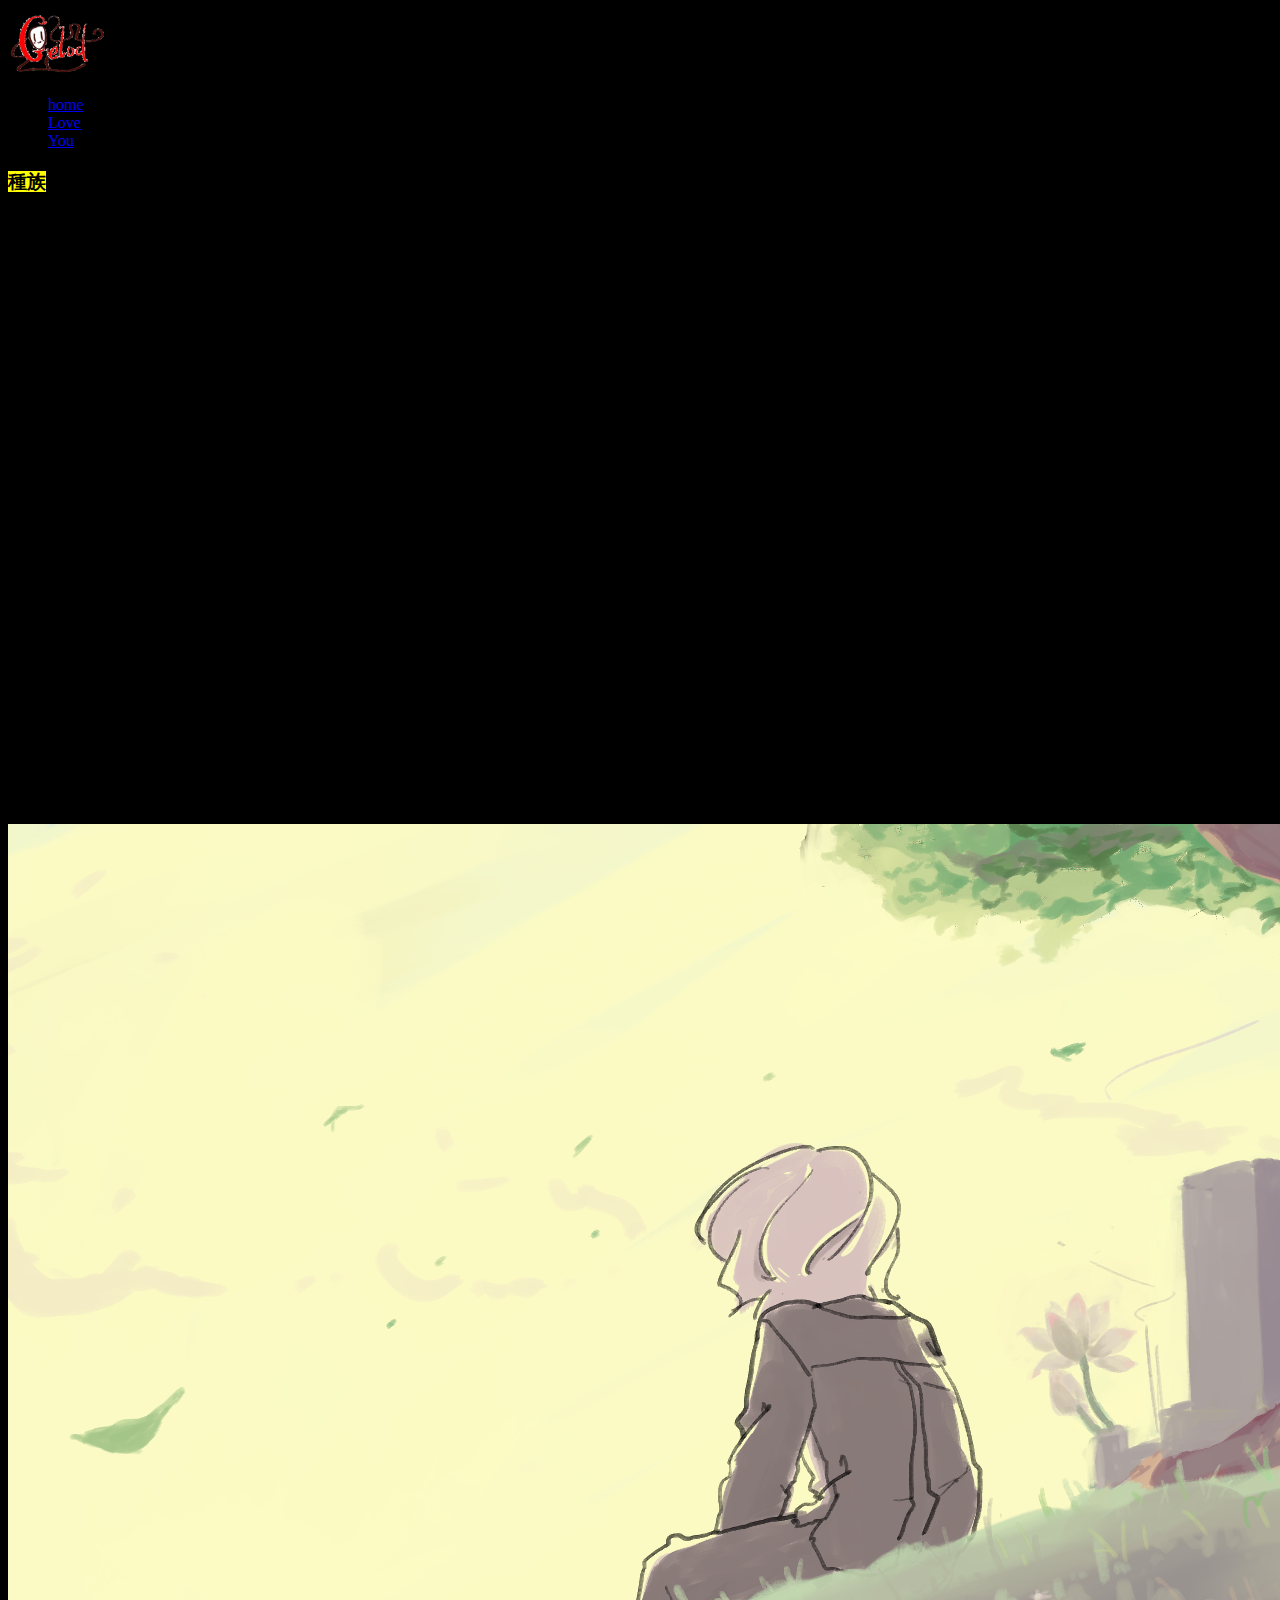
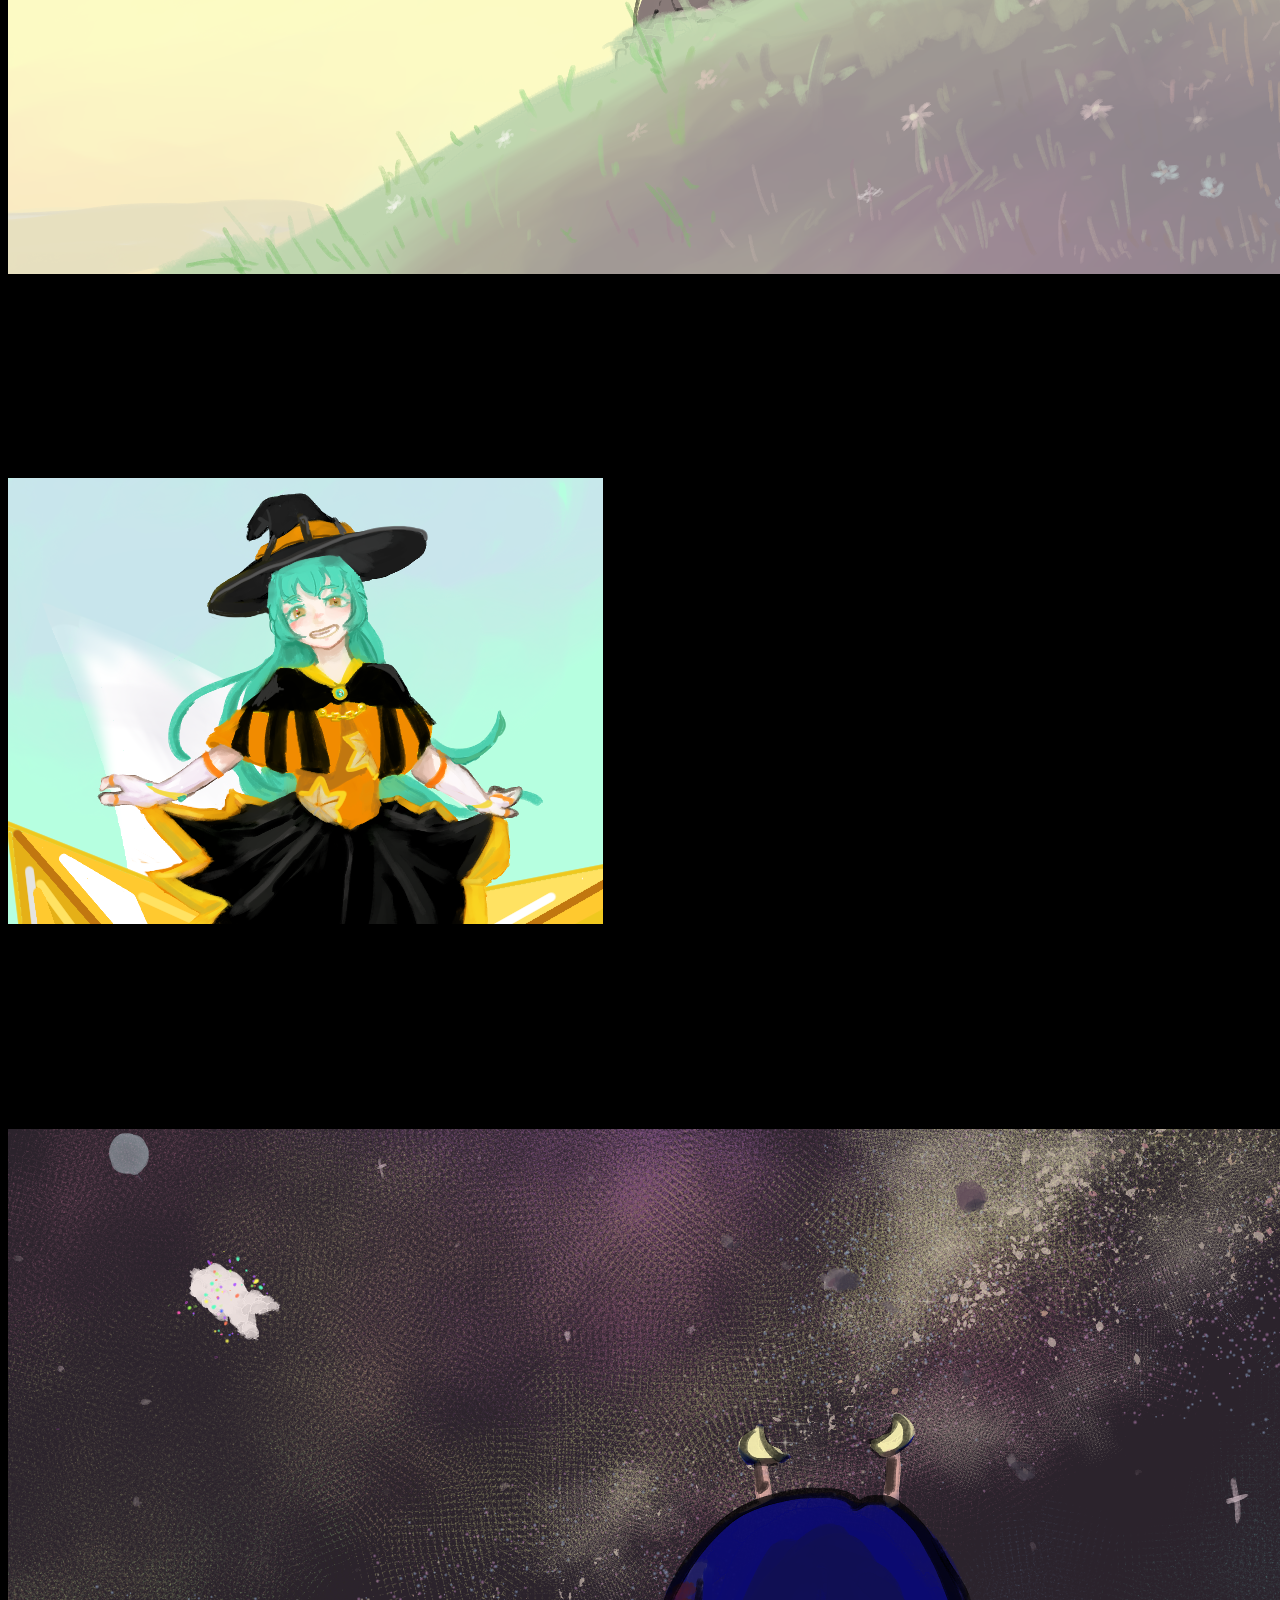
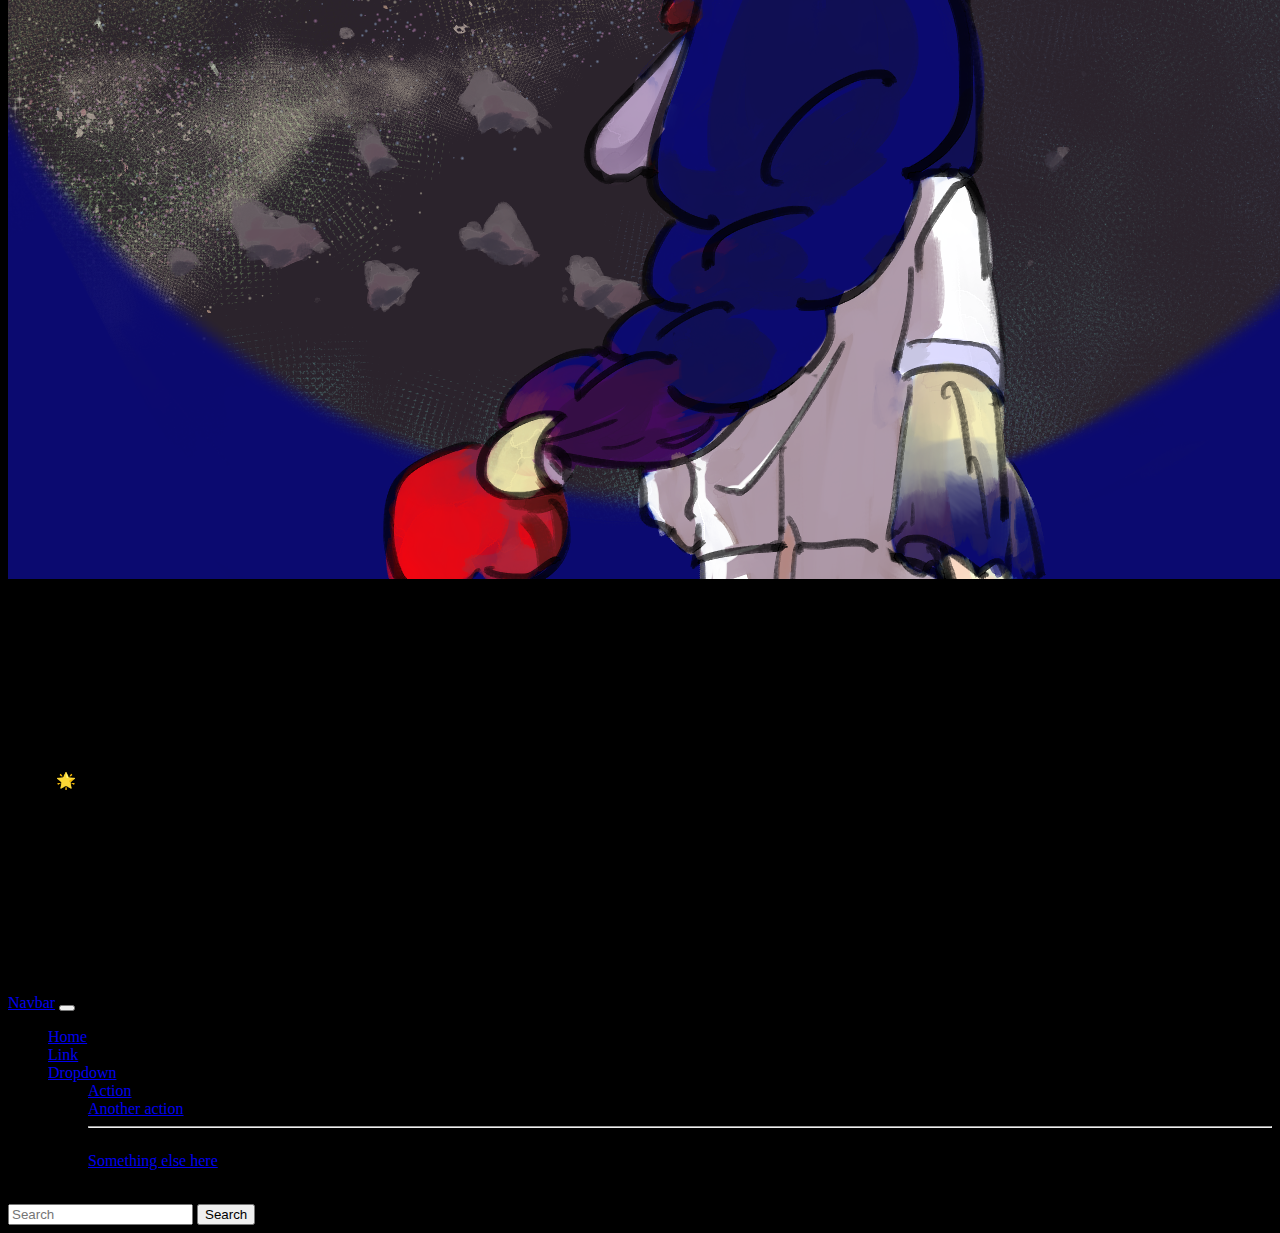
<file: elf.html>
<!doctype html>
<html lang="en">
  <head>
    <meta charset="utf-8">
    <link rel="stylesheet" href="style.css">
    <meta name="viewport" content="width=device-width, initial-scale=1">
    <title>Bootstrap demo</title>
    <link href="https://cdn.jsdelivr.net/npm/bootstrap@5.3.6/dist/css/bootstrap.min.css" rel="stylesheet" integrity="sha384-4Q6Gf2aSP4eDXB8Miphtr37CMZZQ5oXLH2yaXMJ2w8e2ZtHTl7GptT4jmndRuHDT" crossorigin="anonymous">
    <script
    src="https://code.jquery.com/jquery-3.7.1.js"
    integrity="sha256-eKhayi8LEQwp4NKxN+CfCh+3qOVUtJn3QNZ0TciWLP4="
    crossorigin="anonymous"></script>
    <script> 
      $(document).ready(function() {
        $('#d1').fadeIn(1000);
        $('#d2').fadeIn(2000);
        $('#d3').fadeIn(3000);
        $('#d4').fadeIn(4000);
        $('#d5').fadeIn(5000);
        $('#d6').fadeIn(1000);
        $('#d7').fadeIn(1000);
    })
    </script>
  </head>
  <body>

    <div class="tittl">
    <img class="d-block my-3 p-1" src="FB_IMG_1647041680677.png" alt="" width="100px"  href="index.html">
    <h2 class="nav my-4 p-1 "> <strong>《境界未明》</strong></h2></div>
    <ul class="nav nav-tabs p-1 ">
      <li class="nav-item h5">
        <a class="nav-link" href="index.html">home</a>
      </li>
      <li class="nav-item h5">
        <a class="nav-link" href="#d6">Love</a>
      </li>
      <li class="nav-item h5">
        <a class="nav-link" href="#d7">You</a>
      </li>
    </ul>
    
     <h3 class="nav my-2 p-1 "><mark>種族</mark></h3>
        <nav>
            <div class="navvv">
              <div class="s1" id="d5">
                <a href="human.html">
                  <img src="人2.png" width="250px">
                  <img src="人1.png" width="250px">
                </a></div>
              <div class="s2" id="d4">
                <a href="magic.html">
                  <img src="魔法人2.png" width="250px">
                  <img src="魔法人1.png" width="250px">
              </a></div>
              <div class="s3" id="d3">
                <a href="elf.html">
                  <img src="妖精2.png" width="250px"
                  ><img src="妖精1.png" width="250px">
              </a></div>
              <div class="s4" id="d2">
                <a href="monster.html">
                  <img src="妖怪2.png" width="250px">
                  <img src="妖怪1.png" width="250px">
              </a></div>
              <div class="s5" id="d1">
                <a href="ocen.html">
                  <img src="海精靈2.png" width="250px">
                  <img src="海精靈1.png" width="250px">
              </a></div>
            </ul>
          </div>
          <h3 class="nav my-2 p-1 "  id="d6"><mark>種族</mark></h3>
          <div class="card my-4">
<div class="card-body">
              妖精（Homo pointed）：人屬，文明發展程度中等，但對魔法控制及發展有著比人類文明更長的歷史，種族起源未知，彷彿憑空出現
，使用魔法需要觸媒。

             </div></div>
             <h3 class="nav my-2 p-1 " id="d7"><mark>代表人物</mark></h3>
    <div class="row row-cols-1 row-cols-md-3 g-4">
        <div class="col">
          <div class="card">
            <img src="生日8.png" class="card-img-top" alt="...">
            <div class="card-body">
              <h5 class="card-title">Mercy</h5>
              <p class="card-text">個性：白切黑切白的腹黑，平常瞇瞇眼笑笑的<br>
                                   職業身份：調酒師<br>
                                   背景：父親為人類的半妖精，沒有動物特徵，有在黑市活動的痕跡<br>
                                   外貌：白髮紅綠瞳，視力很差、瞇瞇眼、纖瘦、尖尖耳
                                   <br><br>
                                   「有什麼需要幫忙的嗎」</p>
            </div>
          </div>
        </div>
        <div class="col">
          <div class="card">
            <img src="源奈.png" class="card-img-top" alt="...">
            <div class="card-body">
              <h5 class="card-title">五河源奈</h5>
              <p class="card-text">個性：心思細膩，乖寶寶<br>
                                   職業身份：我養女<br>
                                   背景：半妖精來著，是魔女的孩子但被遺棄了所以被安格帶回去養<br>
                                   外貌：綠髮黃瞳，現在剪短了、小魔女裝扮
                                   <br><br>
                                   「怎麼了嗎？」</p></p>
            </div>
          </div>
        </div>
        <div class="col">
          <div class="card">
            <img src="生日9.png" class="card-img-top" alt="...">
            <div class="card-body">
              <h5 class="card-title">瓊茵</h5>
              <p class="card-text">個性：顛婆，不擅交際，一交談臉就會面癱(固定一個笑臉)，熟的話除非發生什麼驚天大事(發現新的生物、到了新的行星等)不然一樣面癱<br>
                                   職業身份：生物學家也是天文學家(副業)<br>
                                   背景：孤兒，缺乏家庭倫理<br>
                                   外貌：膚色黃加粉<br>
                                        耳朵是藍紫色和另一邊(長的側髮)，短的那根是瀏海<br>
                                        常被說衣服很難看但他完全不在意<br>
                                        尾巴是🌟，功用跟燈泡差不多<br>
                                        扣子是tako 星球的形狀<br>
                                        觸角是月亮形狀的<br>
                                        頭髮是藍紅漸層，左邊那根是耳朵不算在頭髮<br>
                                        髮飾是月亮<br>
                                        左眼綠色瞳孔黃，眼白是紫色的<br>
                                        右眼就全紅<br>
                                        右腳鞋子上有藍色十字，下半部有星空
                                        
                                   <br><br>
                                   「占星術明明就是科學」</p></p>
            </div>
          </div>
        </div>
      
      </div>
      <nav class="navbar navbar-expand-lg bg-body-tertiary">
        <div class="container-fluid">
          <a class="navbar-brand" href="#">Navbar</a>
          <button class="navbar-toggler" type="button" data-bs-toggle="collapse" data-bs-target="#navbarSupportedContent" aria-controls="navbarSupportedContent" aria-expanded="false" aria-label="Toggle navigation">
            <span class="navbar-toggler-icon"></span>
          </button>
          <div class="collapse navbar-collapse" id="navbarSupportedContent">
            <ul class="navbar-nav me-auto mb-2 mb-lg-0">
              <li class="nav-item">
                <a class="nav-link active" aria-current="page" href="#">Home</a>
              </li>
              <li class="nav-item">
                <a class="nav-link" href="#">Link</a>
              </li>
              <li class="nav-item dropdown">
                <a class="nav-link dropdown-toggle" href="#" role="button" data-bs-toggle="dropdown" aria-expanded="false">
                  Dropdown
                </a>
                <ul class="dropdown-menu">
                  <li><a class="dropdown-item" href="#">Action</a></li>
                  <li><a class="dropdown-item" href="#">Another action</a></li>
                  <li><hr class="dropdown-divider"></li>
                  <li><a class="dropdown-item" href="#">Something else here</a></li>
                </ul>
              </li>
              <li class="nav-item">
                <a class="nav-link disabled" aria-disabled="true">Disabled</a>
              </li>
            </ul>
            <form class="d-flex" role="search">
              <input class="form-control me-2" type="search" placeholder="Search" aria-label="Search"/>
              <button class="btn btn-outline-success" type="submit">Search</button>
            </form>
          </div>
        </div>
      </nav>
    <script src="https://cdn.jsdelivr.net/npm/bootstrap@5.3.6/dist/js/bootstrap.bundle.min.js" integrity="sha384-j1CDi7MgGQ12Z7Qab0qlWQ/Qqz24Gc6BM0thvEMVjHnfYGF0rmFCozFSxQBxwHKO" crossorigin="anonymous"></script>
  </body>
</html>
</file>
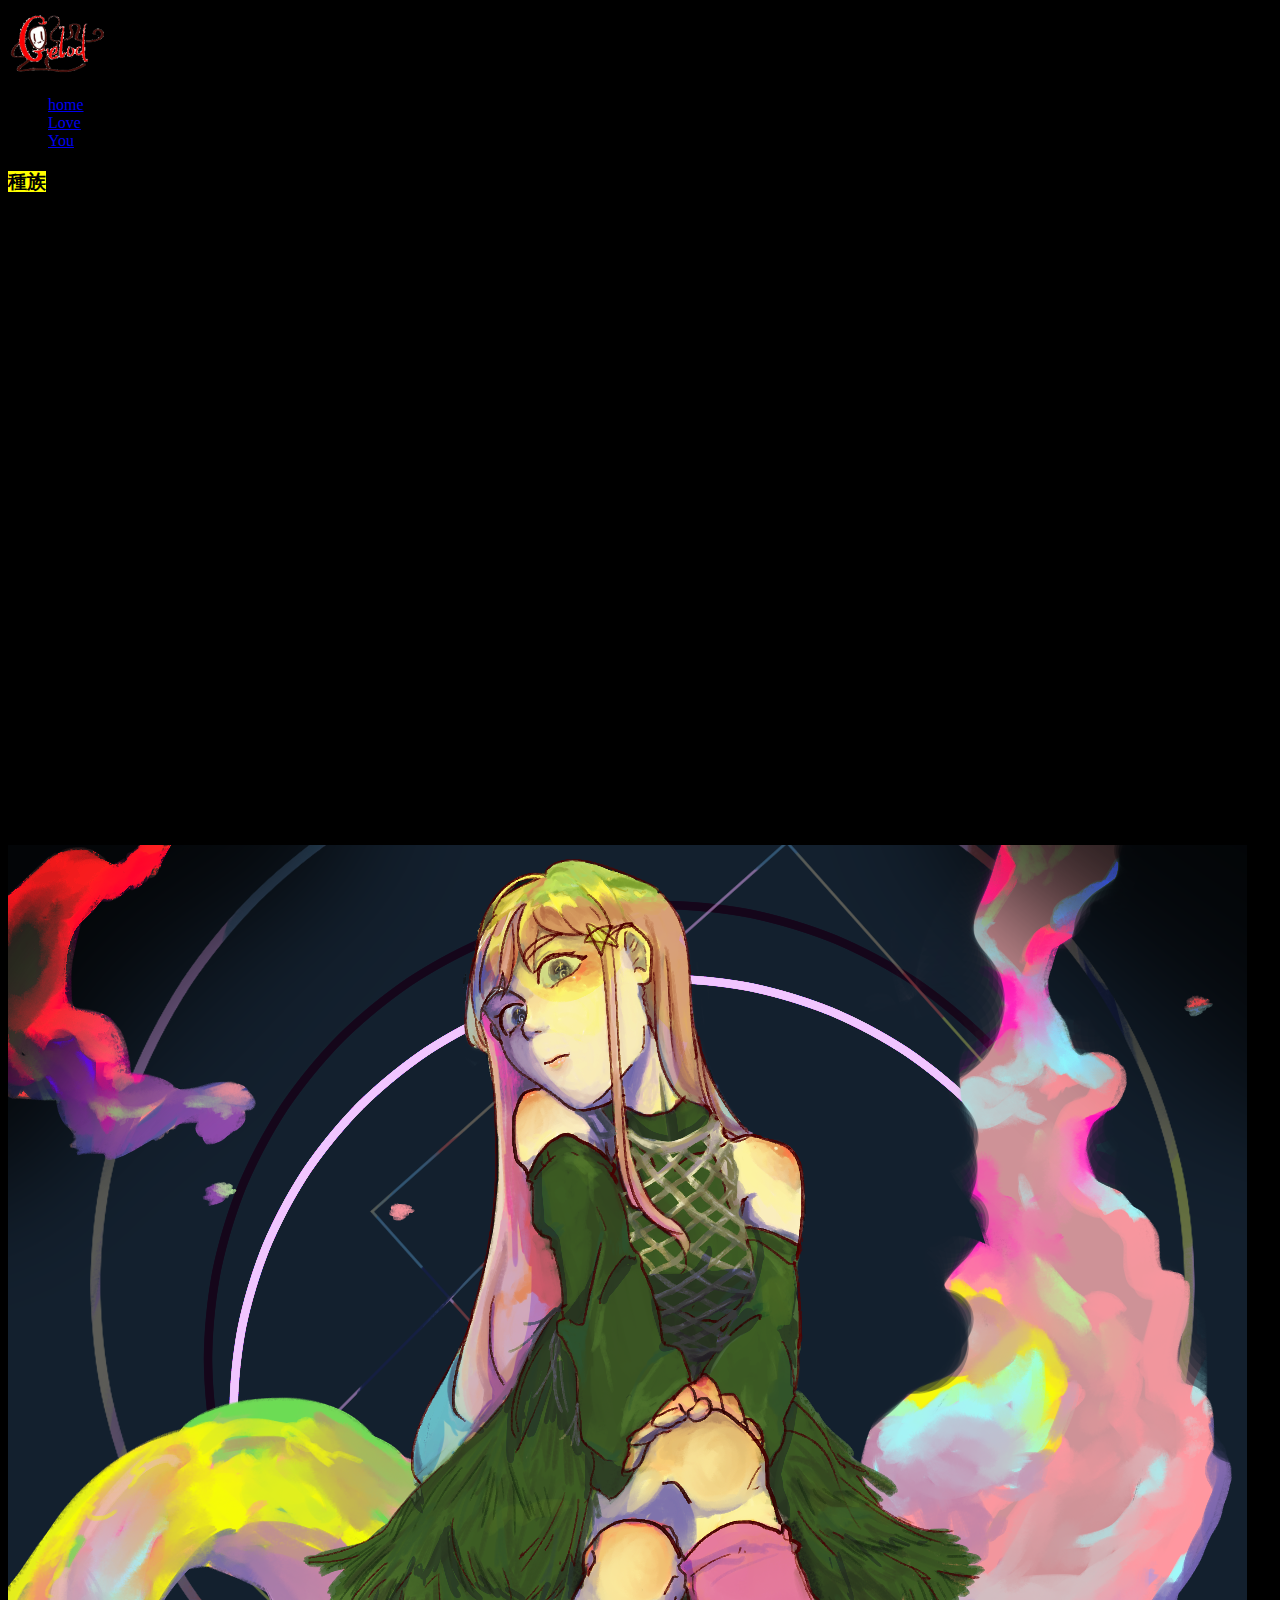
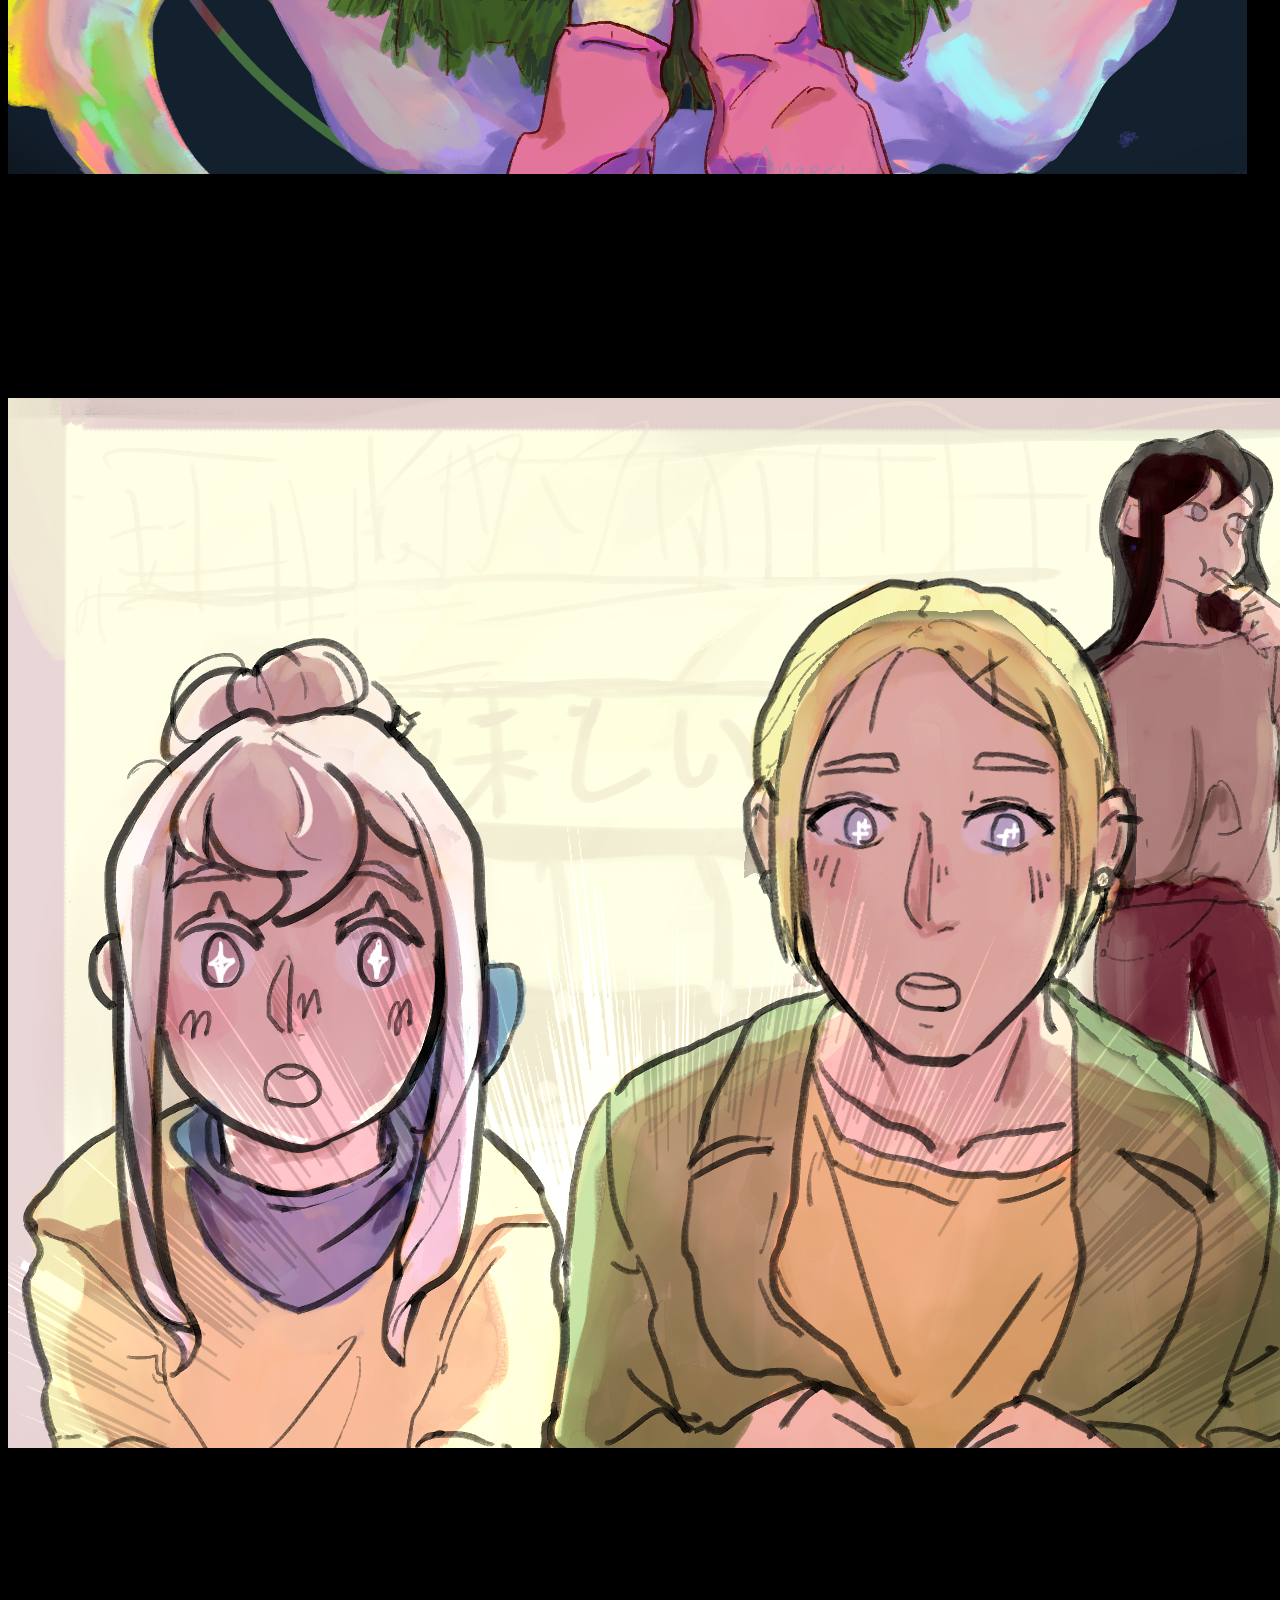
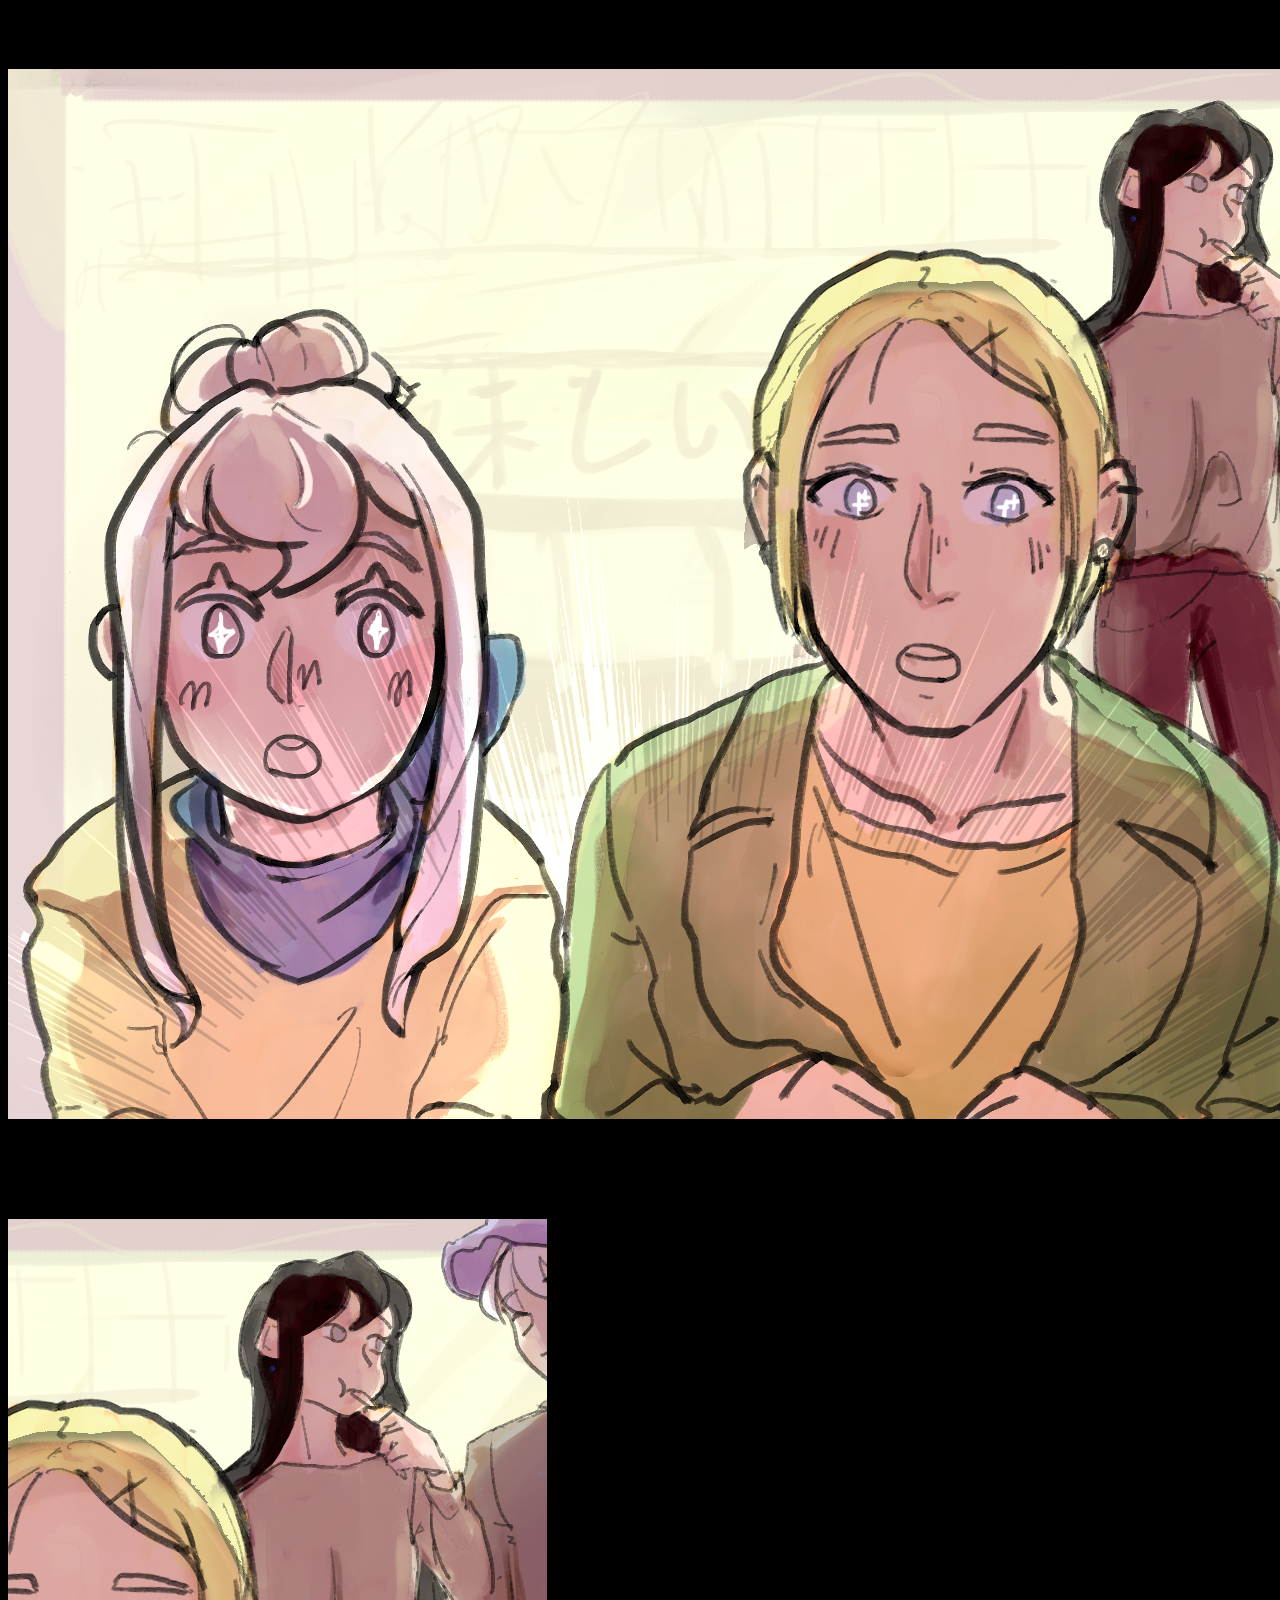
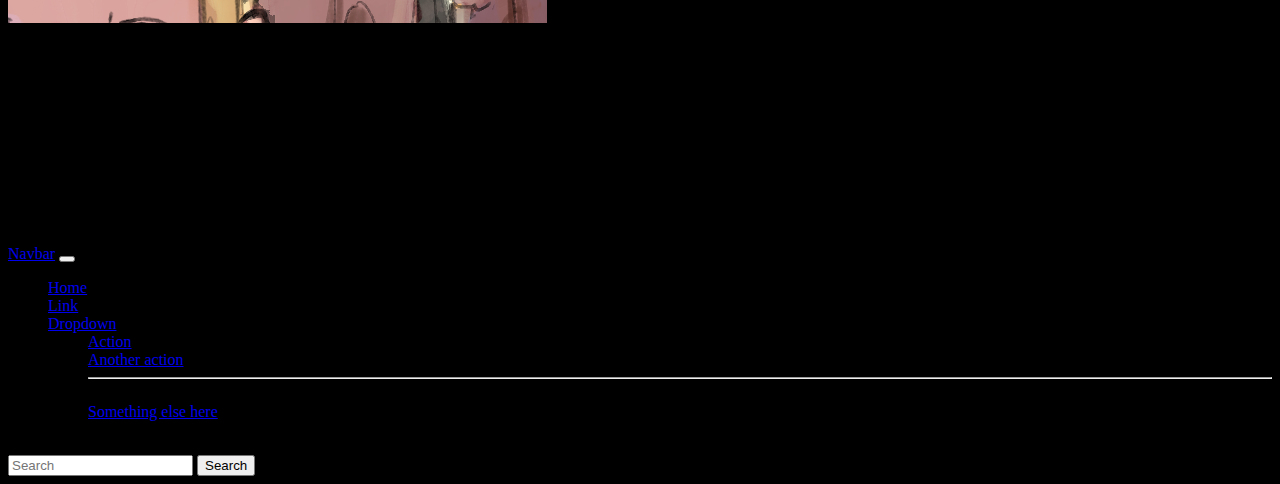
<file: magic.html>
<!doctype html>
<html lang="en">
  <head>
    <meta charset="utf-8">
    <link rel="stylesheet" href="style.css">
    <meta name="viewport" content="width=device-width, initial-scale=1">
    <title>Bootstrap demo</title>
    <link href="https://cdn.jsdelivr.net/npm/bootstrap@5.3.6/dist/css/bootstrap.min.css" rel="stylesheet" integrity="sha384-4Q6Gf2aSP4eDXB8Miphtr37CMZZQ5oXLH2yaXMJ2w8e2ZtHTl7GptT4jmndRuHDT" crossorigin="anonymous">
    <script
    src="https://code.jquery.com/jquery-3.7.1.js"
    integrity="sha256-eKhayi8LEQwp4NKxN+CfCh+3qOVUtJn3QNZ0TciWLP4="
    crossorigin="anonymous"></script>
    <script> 
      $(document).ready(function() {
        $('#d1').fadeIn(1000);
        $('#d2').fadeIn(2000);
        $('#d3').fadeIn(3000);
        $('#d4').fadeIn(4000);
        $('#d5').fadeIn(5000);
        $('#d6').fadeIn(1000);
        $('#d7').fadeIn(1000);
    })
    </script>
  </head>
  <body>
    
    <div class="tittl">
    <img class="d-block my-3 p-1" src="FB_IMG_1647041680677.png" alt="" width="100px"  href="index.html">
    <h2 class="nav my-4 p-1 "> <strong>《境界未明》</strong></h2></div>
    <ul class="nav nav-tabs p-1 ">
      <li class="nav-item h5">
        <a class="nav-link" href="index.html">home</a>
      </li>
      <li class="nav-item h5">
        <a class="nav-link" href="#d6">Love</a>
      </li>
      <li class="nav-item h5">
        <a class="nav-link" href="#d7">You</a>
      </li>
    </ul>
    
     <h3 class="nav my-2 p-1 "><mark>種族</mark></h3>
        <nav>
            <div class="navvv">
              <div class="s1" id="d5">
                <a href="human.html">
                  <img src="人2.png" width="250px">
                  <img src="人1.png" width="250px">
                </a></div>
              <div class="s2" id="d4">
                <a href="magic.html">
                  <img src="魔法人2.png" width="250px">
                  <img src="魔法人1.png" width="250px">
              </a></div>
              <div class="s3" id="d3">
                <a href="elf.html">
                  <img src="妖精2.png" width="250px"
                  ><img src="妖精1.png" width="250px">
              </a></div>
              <div class="s4" id="d2">
                <a href="monster.html">
                  <img src="妖怪2.png" width="250px">
                  <img src="妖怪1.png" width="250px">
              </a></div>
              <div class="s5" id="d1">
                <a href="ocen.html">
                  <img src="海精靈2.png" width="250px">
                  <img src="海精靈1.png" width="250px">
              </a></div>
            </ul>
          </div>
          <h3 class="nav my-2 p-1 " id="d6" ><mark>種族</mark></h3>

          <div class="card my-4">
            <div class="card-body">
              魔法人（Homo sapiens magicis）：智人的亞種，近百年內發現的新品種，均壽約為智人的一半，具有強大的魔力，研究猜測是由於醫療科技發展捨棄部分壽命進化的新能力，使用原理尚未清楚，與智人使用相同文明。
             </div></div>
             <h3 class="nav my-2 p-1 " id="d7"><mark>代表人物</mark></h3>
    <div class="row row-cols-1 row-cols-md-3 g-4">
        <div class="col">
          <div class="card">
            <img src="小空-1.png" class="card-img-top" alt="...">
            <div class="card-body">
              <h5 class="card-title">星海そら</h5>
              <p class="card-text">個性：日系辣妹，自主有個性，自信的人，又或者在掩飾什麼？有點求關注傾向<br>
                                   職業身份：shelter第一代領導者<br>
                                   背景：出生自空間系與清夢系的家庭，小時候天賦極高，但父母的高期望與他人的依靠常讓他喘不過氣<br>
                                   外貌：夢幻彩色的頭髮、黑帶亮點的瞳色、露肩裝<br>
                                   <br><br>
                                   「你已經是獨當一面的大人了。」</p></p>
            </div>
          </div>
        </div>
        <div class="col">
          <div class="card">
            <img src="生日10.png" class="card-img-top" alt="...">
            <div class="card-body">
              <h5 class="card-title">Angelidian•Kochetov</h5>
              <p class="card-text">個性：外向活潑，心思細膩，特別好動，運動細胞很好<br>
                                   職業身份：攝影系大學生<br>
                                   背景：時間系家庭的第三代，因為雙胞胎的關係分列出了陰/陽系，輕微閱讀障礙，但是好好的活到大學了<br>
                                   外貌：白髮灰瞳，平常會綁一條側啾啾<br>
                                   <br><br>
                                   「姐姐！」</p></p>
            </div>
          </div>
        </div>
        <div class="col">
          <div class="card">
            <img src="生日10.png" class="card-img-top" alt="...">
            <div class="card-body">
              <h5 class="card-title">劉瑞</h5>
              <p class="card-text">This is a longer card with supporting text below as a natural lead-in to additional content.</p>
            </div>
          </div>
        </div>
        <div class="col">
            <div class="card">
              <img src="生日10 - 複製.png" class="card-img-top" alt="...">
              <div class="card-body">
                <h5 class="card-title">Anberybe•Kochetov</h5>
                <p class="card-text">個性：沉穩安靜，心思細膩，喜歡看書和睡覺和實驗<br>
                                   職業身份：在實習的醫學生<br>
                                   背景：時間系家庭的第三代，因為雙胞胎的關係分列出了陰/陽系，很聰明<br>
                                   外貌：黑髮灰瞳，散髮、死人面癱臉<br>
                                   <br><br>
                                   「睏」</p></p>
              </div>
            </div>
          </div>
          
      </div>
      <nav class="navbar navbar-expand-lg bg-body-tertiary">
        <div class="container-fluid">
          <a class="navbar-brand" href="#">Navbar</a>
          <button class="navbar-toggler" type="button" data-bs-toggle="collapse" data-bs-target="#navbarSupportedContent" aria-controls="navbarSupportedContent" aria-expanded="false" aria-label="Toggle navigation">
            <span class="navbar-toggler-icon"></span>
          </button>
          <div class="collapse navbar-collapse" id="navbarSupportedContent">
            <ul class="navbar-nav me-auto mb-2 mb-lg-0">
              <li class="nav-item">
                <a class="nav-link active" aria-current="page" href="#">Home</a>
              </li>
              <li class="nav-item">
                <a class="nav-link" href="#">Link</a>
              </li>
              <li class="nav-item dropdown">
                <a class="nav-link dropdown-toggle" href="#" role="button" data-bs-toggle="dropdown" aria-expanded="false">
                  Dropdown
                </a>
                <ul class="dropdown-menu">
                  <li><a class="dropdown-item" href="#">Action</a></li>
                  <li><a class="dropdown-item" href="#">Another action</a></li>
                  <li><hr class="dropdown-divider"></li>
                  <li><a class="dropdown-item" href="#">Something else here</a></li>
                </ul>
              </li>
              <li class="nav-item">
                <a class="nav-link disabled" aria-disabled="true">Disabled</a>
              </li>
            </ul>
            <form class="d-flex" role="search">
              <input class="form-control me-2" type="search" placeholder="Search" aria-label="Search"/>
              <button class="btn btn-outline-success" type="submit">Search</button>
            </form>
          </div>
        </div>
      </nav>
    <script src="https://cdn.jsdelivr.net/npm/bootstrap@5.3.6/dist/js/bootstrap.bundle.min.js" integrity="sha384-j1CDi7MgGQ12Z7Qab0qlWQ/Qqz24Gc6BM0thvEMVjHnfYGF0rmFCozFSxQBxwHKO" crossorigin="anonymous"></script>
  </body>
</html>
</file>
<file: style.css>
@charset "UTF-8";
body {
  background-color: black;
}
.card:hover {
    transform: scale(1.03);
}
.tittl{
  display: flex;
}
.navvv{
    padding: 15px;
    display: flex;
    justify-content: center; 
    height: 560px;     
}
.s1{ 
    position:relative;
    right: 560px;
}
.s1 img{ position:absolute;
 
 }
 .s1 img:last-child:hover{
   /* 滑入時第一張透明度設0 */
    opacity:0;}

    .s2{ 
    position:relative;
    right: 280px;
}
.s2 img{ position:absolute;
  /* 淡出淡入效果2秒 */

 }
 .s2 img:last-child:hover{
   /* 滑入時第一張透明度設0 */
    opacity:0;}

    .s3{ 
    position:relative;
}
.s3 img{ position:absolute;
  /* 淡出淡入效果2秒 */

 }
 .s3 img:last-child:hover{
   /* 滑入時第一張透明度設0 */
    opacity:0;}

    .s4{ 
    position:relative;
    right: -280px;
}
.s4 img{ position:absolute;
  /* 淡出淡入效果2秒 */

 }
 .s4 img:last-child:hover{
   /* 滑入時第一張透明度設0 */
    opacity:0;}

    .s5{ 
    position:relative;
    right: -560px;
}
.s5 img{ position:absolute;
  /* 淡出淡入效果2秒 */

 }
 .s5 img:last-child:hover{
   /* 滑入時第一張透明度設0 */
    opacity:0;}

#d1, #d2, #d3, #d4, #d5, #d6, #d7 {
    display: none;
}
</file>
